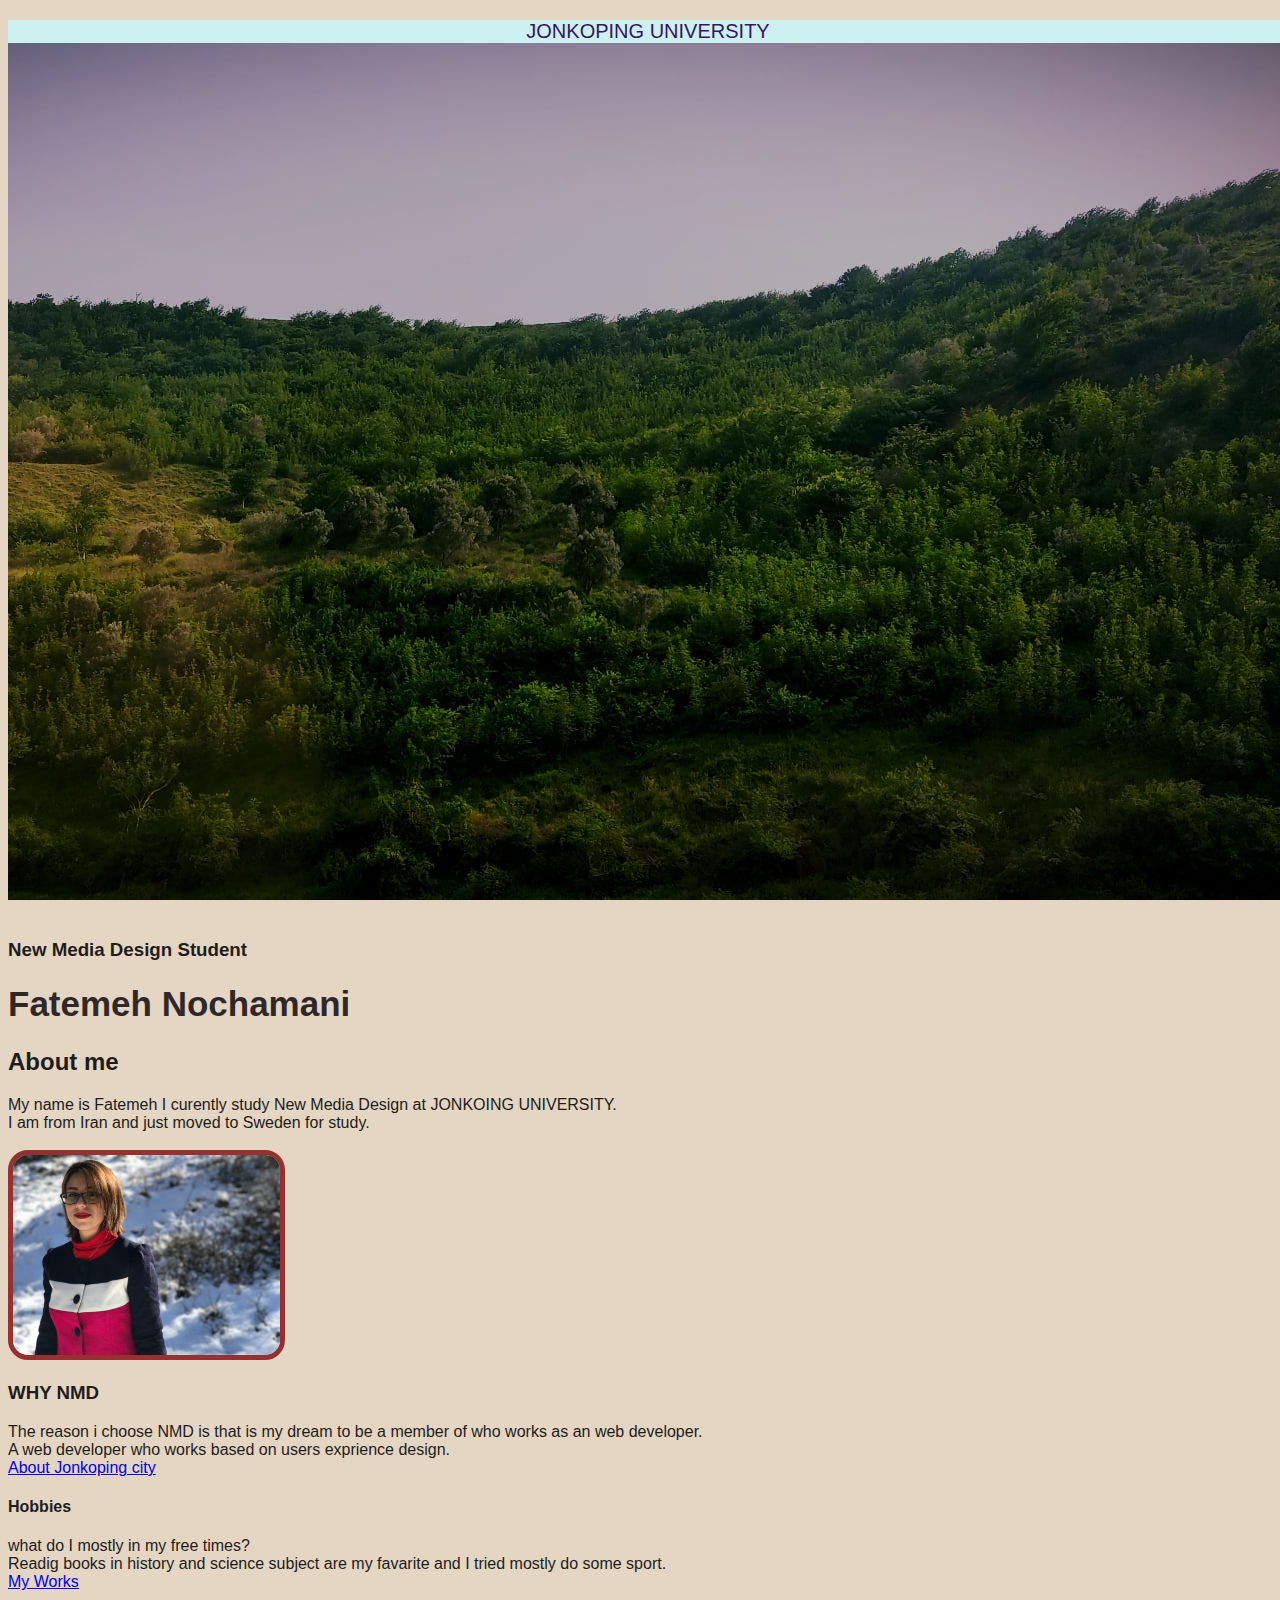
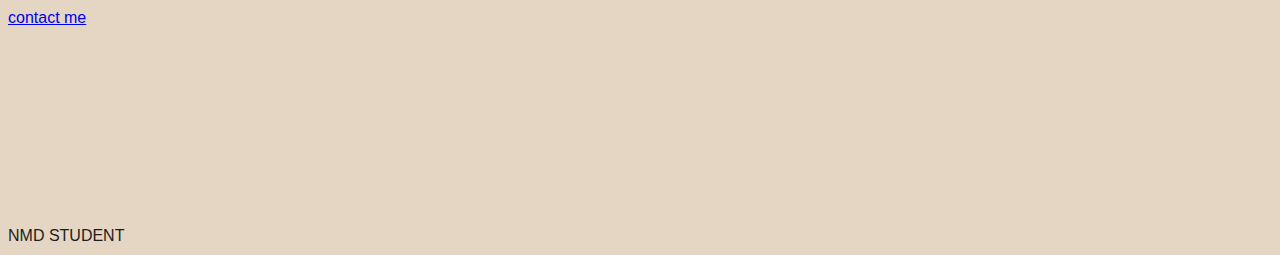
<file: index.html>
<!DOCTYPE html>
<html lang="en">
<head> 
    <meta charset="UTF-8">
    <meta http-equiv="X-UA-Compatible" content="IE=edge">
    <meta name="viewport" content="width=device-width, initial-scale=1.0">
    <link rel="stylesheet" href="css/style_global.css">
    <link rel="stylesheet" href="css/style_index.css">
    <link rel="stylesheet" href="css/animation.css">

    <title>My Website</title>
</head>
<body>
    <header>
        <section id="hero">
          <nav>
            <p class="navtext">JONKOPING UNIVERSITY</p>
          </nav>
        </section>
    </header>
    <main>
        <h3 class="headline">New Media Design Student</h3>
    <h1>Fatemeh Nochamani</h1>
    
<h2>About me</h2>
<section>
    <div>My name is Fatemeh I curently study New Media Design at JONKOING UNIVERSITY.<br>
        I am from Iran and just moved to Sweden for study.<br>
       <br> <img src="media/image/me.JPG" />

    </div>
    <div><h3>WHY NMD</h3>
    The reason i choose NMD is that is my dream to be a member of who works as an web developer.<br>
A web developer who works based on users exprience design.<br>
<a href="ju.html">About Jonkoping city</a></div>
<div><h4>Hobbies</h4>
what do I mostly in my free times?<br>
Readig books in history and science subject are my favarite and I tried mostly do some sport.<br>
<a href="responsive.html">My Works</a>
</div><br>
<div><a href="mailto:nofa22cn@student.ju.se">contact me</a></div>

</section>




</main>
<footer>NMD STUDENT</footer>   
</body>
</html>
</file>
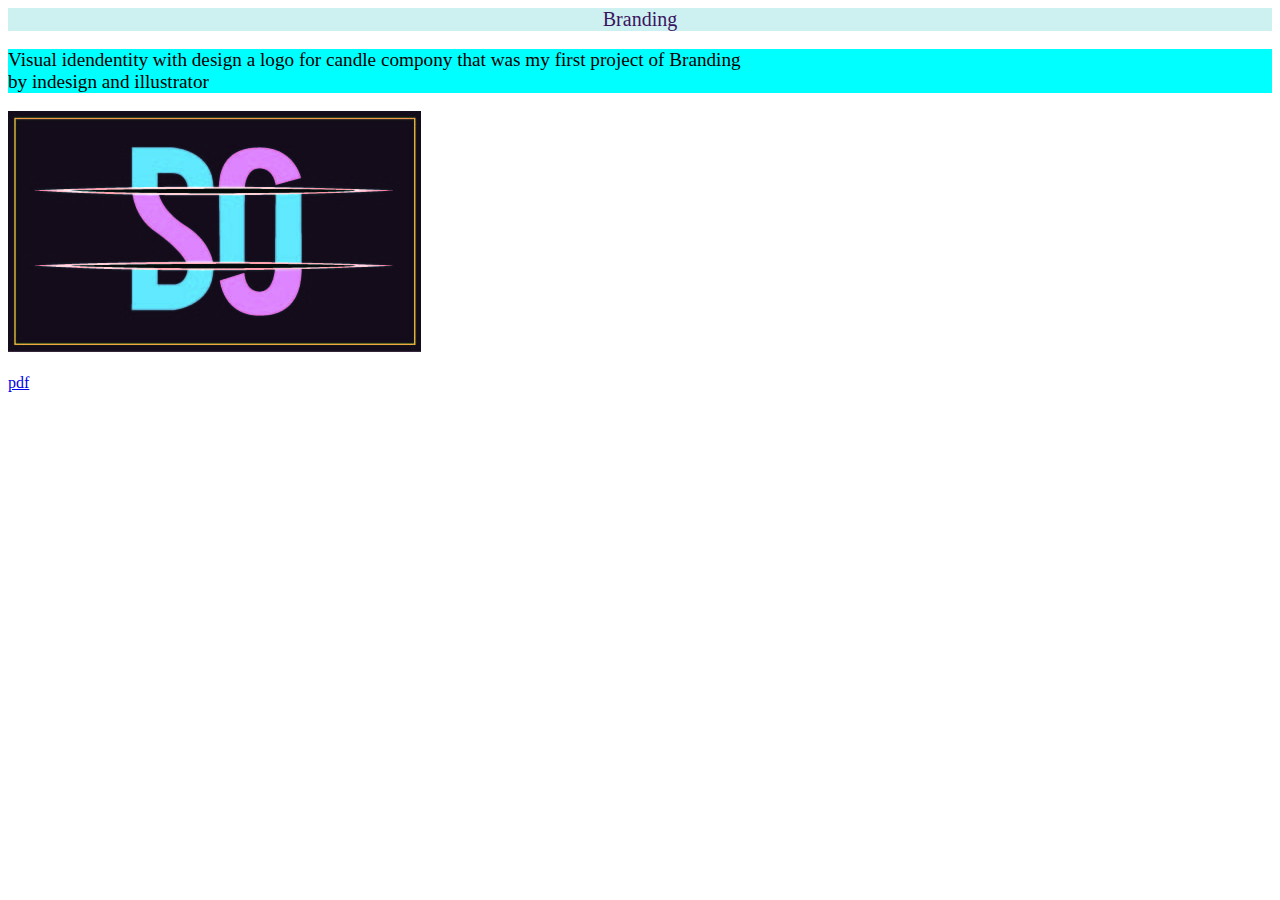
<file: logo.html>
<!DOCTYPE html>
<html lang="en">
<head>
    <meta charset="UTF-8">
    <meta http-equiv="X-UA-Compatible" content="IE=edge">
    <meta name="viewport" content="width=device-width, initial-scale=1.0">
    <title>Branding</title>
    <link rel="stylesheet" href="css/style_global.css">
    <link rel="stylesheet" href="css/grid.css">
  
</head>
<body>
    <header><nav>Branding</nav></header>
    <br>
   <div class="visual"> Visual idendentity with design a logo for candle compony that was my first project of Branding <br>by indesign and illustrator</div><br>
    <img src="media/image/DSLogo-CMYK.jpg"/><br><br>
    <a href="media/image/branding.pdf">pdf</a>
  
    
</body>
</html>
</file>
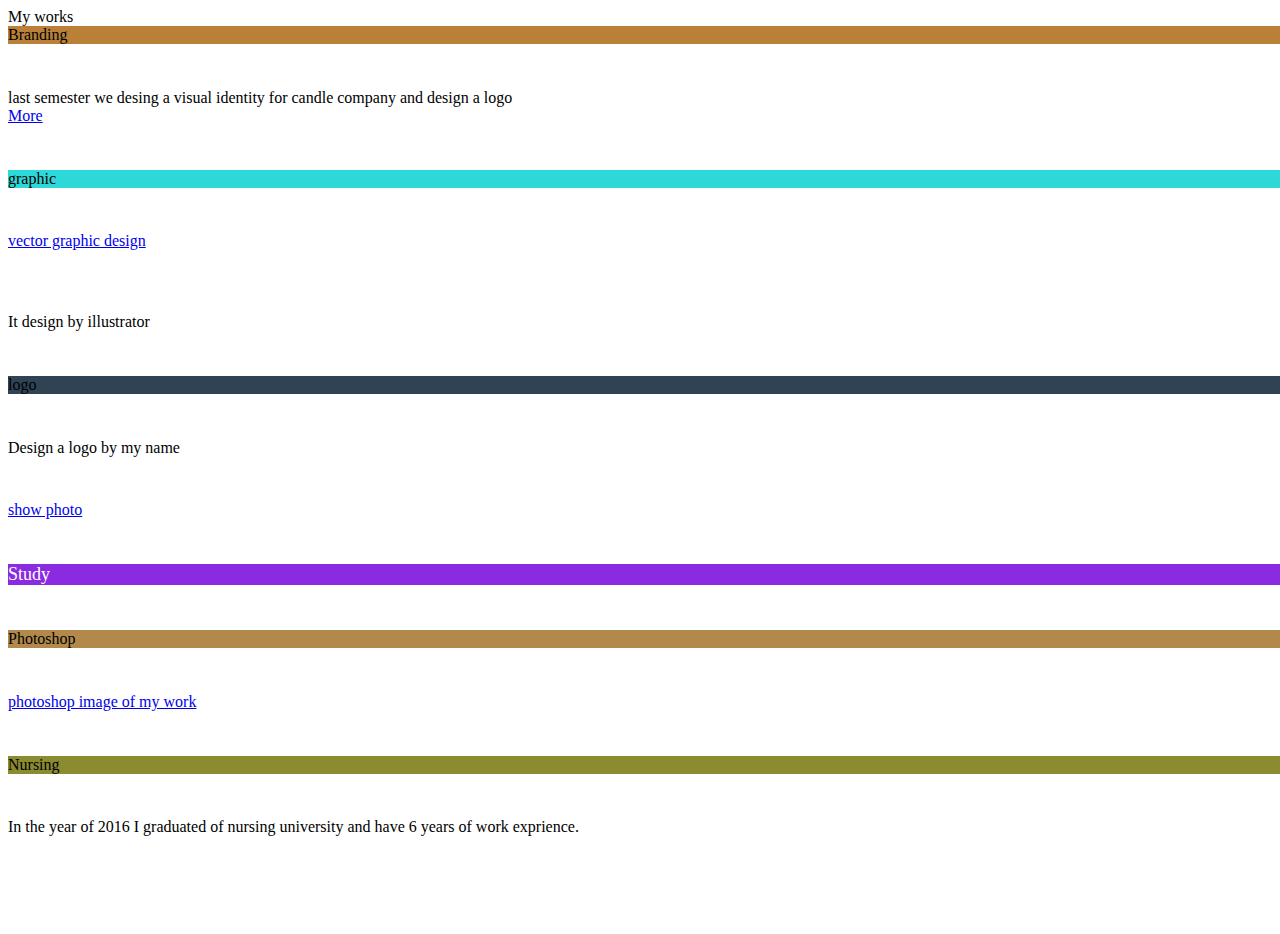
<file: responsive.html>
<!DOCTYPE html>
<html lang="en">
<head>
    <meta charset="UTF-8">
    <meta http-equiv="X-UA-Compatible" content="IE=edge">
    <meta name="viewport" content="width=device-width, initial-scale=1.0">
    <title>Document</title>
   
    <link rel="stylesheet" href="css/grid.css">
    <link rel="stylesheet" href="css/media.css">
    <link rel="stylesheet" href="css/flexbox.css">
    <title>my works</title>
</head>
<body class="container">
    <header><nav>My works</nav></header>

    <main class="grid_container">
       
  <div class="Branding">Branding</div>
  <section>last semester we desing a visual identity for candle company and design a logo<br>
    <a href="logo.html">More</a>
  </section>
  <div class="graphic">graphic</div>
  <a href="media/image/wendy.jpg">vector graphic design</a><br>
  It design by illustrator
  <div class="logo">logo</div>
  Design a logo by my name<br>
  <a href="media/image/fn.jpg">show photo</a>
  <div class="study">Study</div>
  <div class="photoshop">Photoshop</div>
  <a href="media/image/photoshop 2.jpg">photoshop image of my work</a>
  <div class="nursing">Nursing</div>
  In the year of 2016 I graduated of nursing university and have 6 years of work exprience.

  <section></section>
  <div></div>  
</main>
    <footer></footer>
</body>
</html>
</file>
<file: css/style_global.css>
nav{
    background-color: rgb(205, 241, 241);
    font-size: 20px;
    color: rgb(59, 20, 95);
    text-align: center;
}
</file>
<file: css/style_index.css>
h1 {
    font-size: 35px;
    color:rgb(48, 40, 40);
    font-family:helvetica;
    
    
}
body
{background-color: rgb(228, 214, 195);
font-family: 'Gill Sans', 'Gill Sans MT', Calibri, 'Trebuchet MS', sans-serif;
font-size: medium;
text-align: left;
color: rgb(31, 28, 28);
}
footer{margin-bottom: 10px;
text-align:left;
margin-top: 200px;
}
img{
height: 200px;
width: 200pxl;
margin-left: 0%;
margin-right: 5%;
position: relative;
border: 5px solid rgb(149, 49, 49);
border-radius: 20px;
animation-name: rainbow;
animation-duration: 5s;
animation-iteration-count: 3;
}
@keyframes rainbow {
    0%{
        border-color: rgb(149, 49, 49);
    }
    
    25%{
        bborder-color: rgb(77, 127, 202);
    
    }
    50%{
        border-color: yellow;
    }
    75%{
        border-color: green;
    }
    100%{
        border-color: white;
    }
}

#hero {
    width: 100vw;
    height: 100vh;
    background: linear-gradient(rgba(0, 0, 0, 0.3), rgba(0, 0, 0, 0.3)),
      url("../media/image/pic.jpg");
    background-repeat: no-repeat;
    background-position: 70%;
    background-size: cover;
    background-attachment: fixed;
  }
</file>
<file: css/animation.css>
.headline{
    animation-name: headme;
    animation-duration: 2s;
    animation-timing-function: ease-in-out;
    animation-delay: 1s;
    animation-iteration-count: 3;
    animation-fill-mode: forwards;

}

@keyframes headme {
    0%{
        background-color: aqua;
    }
    50%{
        background-color: blueviolet;
    }
    100%{
        background-color: aqua;
    }
    
}
</file>
<file: css/grid.css>
.grid_container{
    display: grid;
    grid-template-columns: 1fr 4fr 1fr;
    grid-template-rows: 2rem 1fr 2rem;
grid-template-areas: 
"hobbies hobbies hobbies"
".study.";
}

.Works{
    background-color: blueviolet;
    font-size: large;
    color: white;
    grid-area: hobbies;

}

.study{
    background-color: blueviolet;
    font-size: large;
    color: white;
    grid-area: study;
}
.visual{
    background-color: aqua;
    font-size: larger;
    
}
</file>
<file: css/media.css>
@media only screen and (max-width: 1200px) {
    .container {
      row-gap: 3em;
      grid-template-columns: repeat(3, 1fr);
      background-color: blueviolet;
    }
  }
  
  @media only screen and (max-width: 1024px) {
    .container {
      grid-template-columns: repeat(2, 1fr);
      background-color: brown;
    }
  }
  
  @media only screen and (max-width: 760px) {
    .container {
      grid-template-columns: repeat(1, 1fr);
      background-color: beige;
    }
  }
</file>
<file: css/flexbox.css>
.grid_container{
    display: flex;
    width: 100vw;
 justify-content: space-between;
flex-direction: column;
height: 100vh;
gap: 2rem;
}

.Branding {
    background-color: rgb(186, 128, 56);
}

.graphic {
    background-color: rgb(45, 216, 216);
}
.logo {
    background-color: rgb(47, 67, 85);
}
.photoshop {
    background-color: rgb(178, 137, 75);
}
.nursing {
    background-color: rgb(139, 139, 47);
}
</file>
